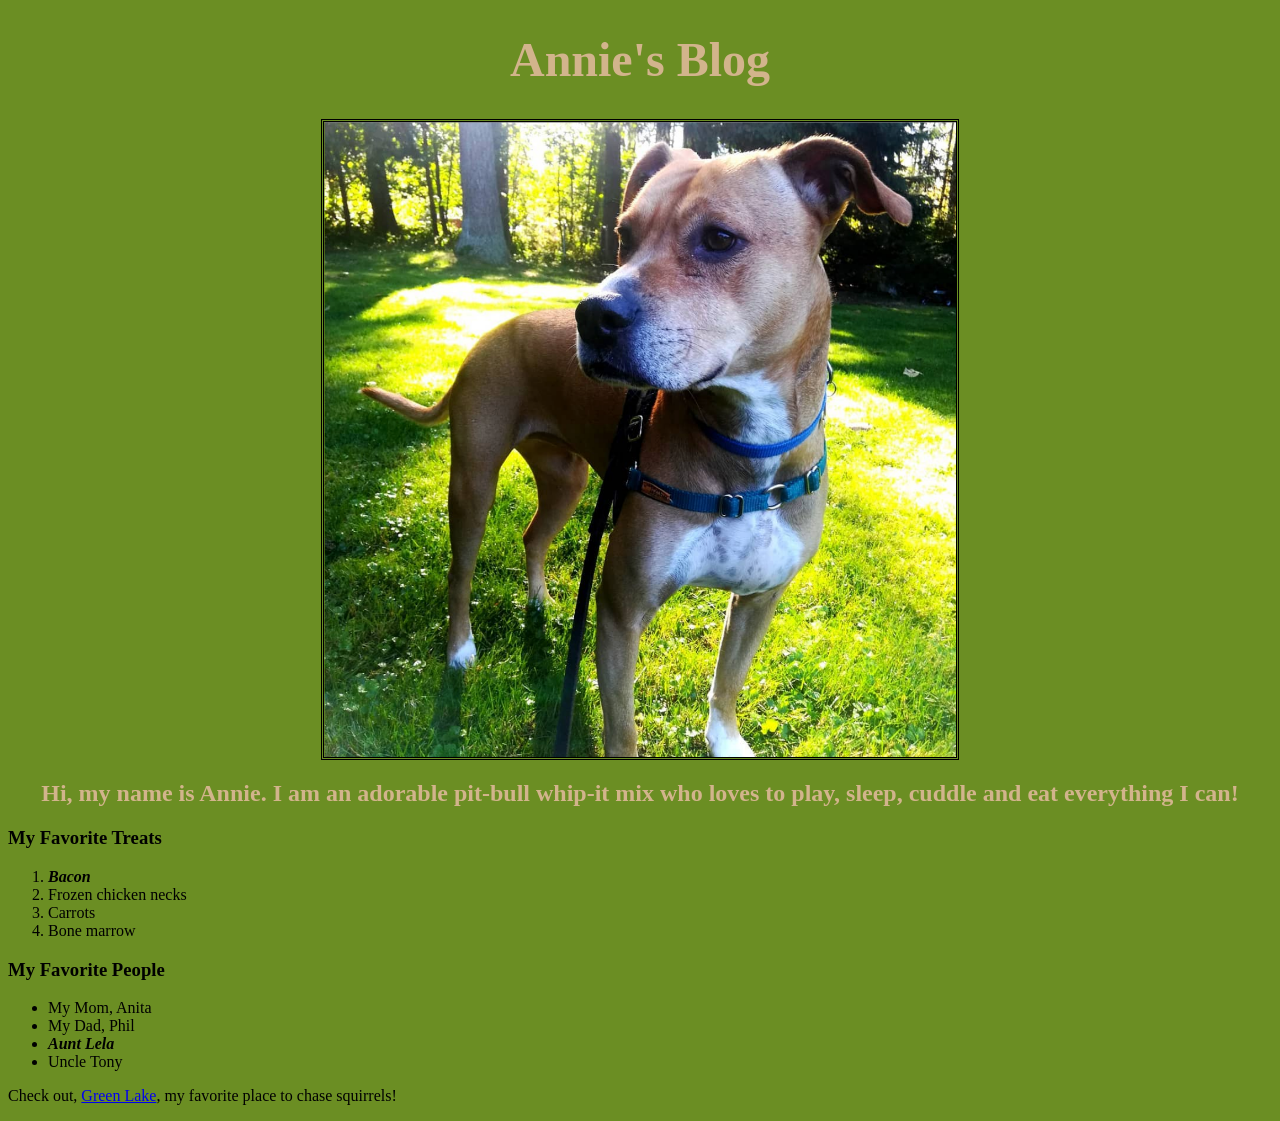
<file: index.html>
<!DOCTYPE html>
<html>
  <head>
    <link href="css/styles.css" rel="stylesheet" type="text/css">
    <title>Annie's Blog</title>
  </head>
  <body>
    <h1>Annie's Blog</h1>
    <img src="images/Annie.png" alt="Picture of Annie" class="center">
    <h2>Hi, my name is Annie. I am an adorable pit-bull whip-it mix who loves to play, sleep, cuddle and eat everything I can!</h2>
    <h3>My Favorite Treats</h3>
    <ol>
      <li><strong><em>Bacon</em></strong></li>
      <li>Frozen chicken necks</li>
      <li>Carrots</li>
      <li>Bone marrow</li>
    </ol>
    <h3>My Favorite People</h3>
    <ul>
      <li>My Mom, Anita</li>
      <li>My Dad, Phil</li>
      <li><strong><em>Aunt Lela</em></strong></li>
      <li>Uncle Tony</li>
    </ul>
    <p>Check out, <a href="https://en.wikipedia.org/wiki/Green_Lake_(Seattle)">Green Lake</a>, my favorite place to chase squirrels!</p>
  </body>
</html>
</file>
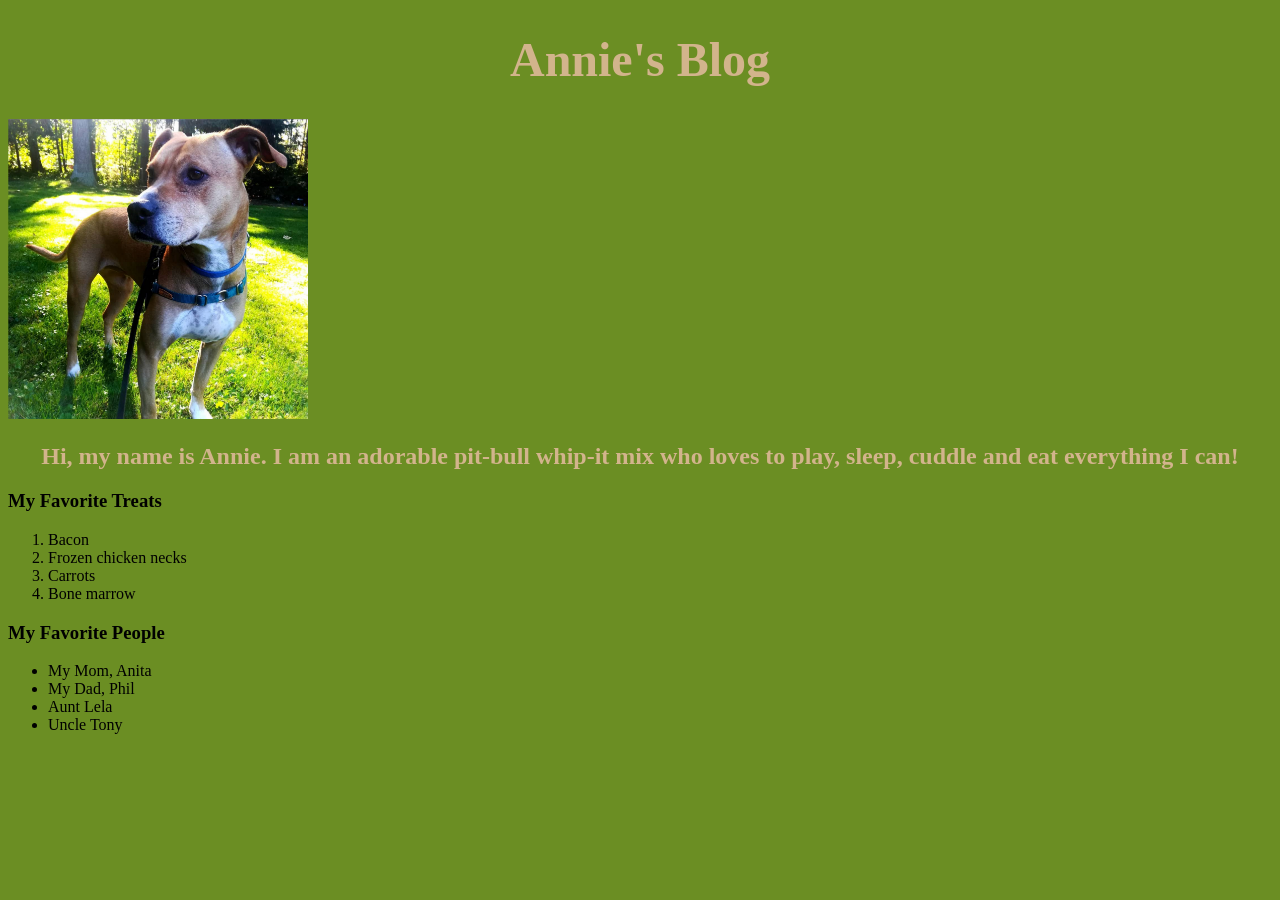
<file: dog-bog.html>
<!DOCTYPE html>
<html>
  <head>
    <link href="css/styles.css" rel="stylesheet" type="text/css">
    <title>Annie's Blog</title>
  </head>
  <body>
    <h1>Annie's Blog</h1>
    <img src="images/Annie.png" alt="Picture of Annie" style="width:300px;height:300px">
    <h2>Hi, my name is Annie. I am an adorable pit-bull whip-it mix who loves to play, sleep, cuddle and eat everything I can!</h2>
    <h3>My Favorite Treats</h3>
    <ol>
      <li>Bacon</li>
      <li>Frozen chicken necks</li>
      <li>Carrots</li>
      <li>Bone marrow</li>
    </ol>
    <h3>My Favorite People</h3>
    <ul>
      <li>My Mom, Anita</li>
      <li>My Dad, Phil</li>
      <li>Aunt Lela</li>
      <li>Uncle Tony</li>
    </ul>
  </body>
</html>
</file>
<file: css/styles.css>
body {
  background-color: OliveDrab;
}
h1 {
  color: tan;
  text-align: center;
  font-size: 300%;
}
h2 {
  color: tan;
  text-align: center;
}
.center{
  display: block;
  margin-left: auto;
  margin-right: auto;
  width: 50%;
  border-style: double;
}
</file>
